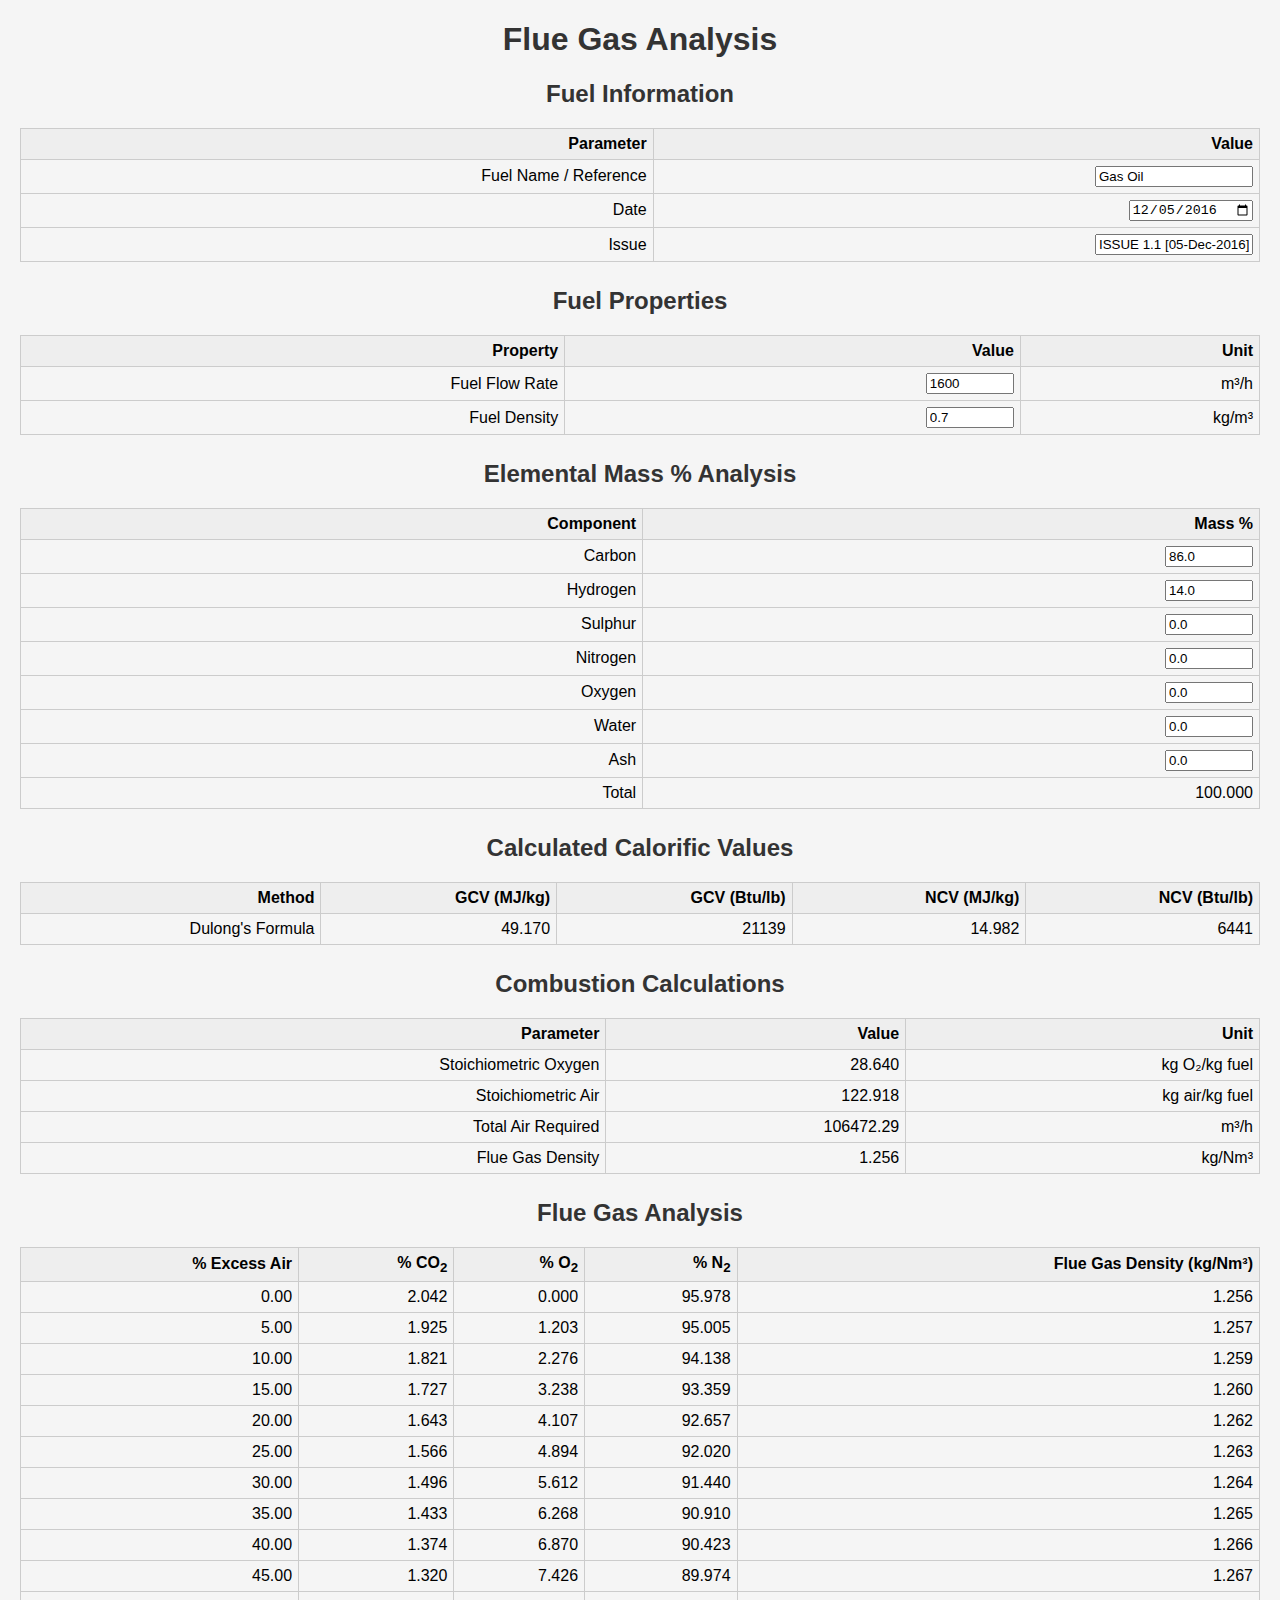
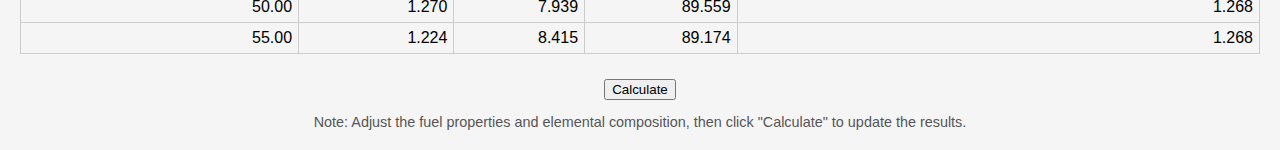
<file: index.html>
<!DOCTYPE html>
<html lang="en">
<head>
    <meta charset="UTF-8">
    <title>Flue Gas Analysis</title>
    <style>
        body {
            font-family: Arial, sans-serif;
            margin: 20px;
            background-color: #f5f5f5;
        }
        h1, h2, h3 {
            text-align: center;
            color: #333;
        }
        table {
            width: 100%;
            border-collapse: collapse;
            margin-bottom: 25px;
        }
        th, td {
            border: 1px solid #ccc;
            padding: 6px;
            text-align: right;
        }
        th {
            background-color: #eee;
        }
        .input-cell {
            background-color: #fff7e6;
        }
        .output-cell {
            background-color: #e6ffe6;
        }
        .note {
            font-size: 0.9em;
            color: #555;
            text-align: center;
        }
        .center {
            text-align: center;
        }
        input[type="number"] {
            width: 80px;
        }
        input[type="text"] {
            width: 150px;
        }
    </style>
</head>
<body>
    <h1>Flue Gas Analysis</h1>
    <h2>Fuel Information</h2>
    <table>
        <tr>
            <th>Parameter</th>
            <th>Value</th>
        </tr>
        <tr>
            <td>Fuel Name / Reference</td>
            <td><input type="text" id="fuelName" value="Gas Oil"></td>
        </tr>
        <tr>
            <td>Date</td>
            <td><input type="date" id="date" value="2016-12-05"></td>
        </tr>
        <tr>
            <td>Issue</td>
            <td><input type="text" id="issue" value="ISSUE 1.1 [05-Dec-2016]"></td>
        </tr>
    </table>

    <h2>Fuel Properties</h2>
    <table>
        <tr>
            <th>Property</th>
            <th>Value</th>
            <th>Unit</th>
        </tr>
        <tr>
            <td>Fuel Flow Rate</td>
            <td><input type="number" id="fuelFlowRate" value="1600" step="0.01"></td>
            <td>m³/h</td>
        </tr>
        <tr>
            <td>Fuel Density</td>
            <td><input type="number" id="fuelDensity" value="0.7" step="0.001"></td>
            <td>kg/m³</td>
        </tr>
    </table>

    <h2>Elemental Mass % Analysis</h2>
    <table>
        <tr>
            <th>Component</th>
            <th>Mass %</th>
        </tr>
        <tr>
            <td>Carbon</td>
            <td><input type="number" id="carbon" value="86.0" step="0.001"></td>
        </tr>
        <tr>
            <td>Hydrogen</td>
            <td><input type="number" id="hydrogen" value="14.0" step="0.001"></td>
        </tr>
        <tr>
            <td>Sulphur</td>
            <td><input type="number" id="sulphur" value="0.0" step="0.001"></td>
        </tr>
        <tr>
            <td>Nitrogen</td>
            <td><input type="number" id="nitrogen" value="0.0" step="0.001"></td>
        </tr>
        <tr>
            <td>Oxygen</td>
            <td><input type="number" id="oxygen" value="0.0" step="0.001"></td>
        </tr>
        <tr>
            <td>Water</td>
            <td><input type="number" id="water" value="0.0" step="0.001"></td>
        </tr>
        <tr>
            <td>Ash</td>
            <td><input type="number" id="ash" value="0.0" step="0.001"></td>
        </tr>
        <tr>
            <td>Total</td>
            <td id="elementTotal">100.000</td>
        </tr>
    </table>

    <h2>Calculated Calorific Values</h2>
    <table>
        <tr>
            <th>Method</th>
            <th>GCV (MJ/kg)</th>
            <th>GCV (Btu/lb)</th>
            <th>NCV (MJ/kg)</th>
            <th>NCV (Btu/lb)</th>
        </tr>
        <tr>
            <td>Dulong's Formula</td>
            <td id="dulongGCV"></td>
            <td id="dulongGCVBtu"></td>
            <td id="dulongNCV"></td>
            <td id="dulongNCVBtu"></td>
        </tr>
    </table>

    <h2>Combustion Calculations</h2>
    <table>
        <tr>
            <th>Parameter</th>
            <th>Value</th>
            <th>Unit</th>
        </tr>
        <tr>
            <td>Stoichiometric Oxygen</td>
            <td id="stoicO2"></td>
            <td>kg O₂/kg fuel</td>
        </tr>
        <tr>
            <td>Stoichiometric Air</td>
            <td id="stoicAir"></td>
            <td>kg air/kg fuel</td>
        </tr>
        <tr>
            <td>Total Air Required</td>
            <td id="totalAirRequired"></td>
            <td>m³/h</td>
        </tr>
        <tr>
            <td>Flue Gas Density</td>
            <td id="flueGasDensity"></td>
            <td>kg/Nm³</td>
        </tr>
    </table>

    <h2>Flue Gas Analysis</h2>
    <table>
        <tr>
            <th>% Excess Air</th>
            <th>% CO<sub>2</sub></th>
            <th>% O<sub>2</sub></th>
            <th>% N<sub>2</sub></th>
            <th>Flue Gas Density (kg/Nm³)</th>
        </tr>
        <!-- Rows will be inserted here by JavaScript -->
        <tbody id="flueGasTable"></tbody>
    </table>

    <div class="center">
        <button onclick="calculate()">Calculate</button>
    </div>

    <p class="note">Note: Adjust the fuel properties and elemental composition, then click "Calculate" to update the results.</p>

    <script>
        function calculate() {
            // Get input values
            const carbon = parseFloat(document.getElementById('carbon').value) || 0;
            const hydrogen = parseFloat(document.getElementById('hydrogen').value) || 0;
            const sulphur = parseFloat(document.getElementById('sulphur').value) || 0;
            const nitrogen = parseFloat(document.getElementById('nitrogen').value) || 0;
            const oxygen = parseFloat(document.getElementById('oxygen').value) || 0;
            const water = parseFloat(document.getElementById('water').value) || 0;
            const ash = parseFloat(document.getElementById('ash').value) || 0;

            const fuelFlowRate = parseFloat(document.getElementById('fuelFlowRate').value) || 0; // m³/h
            const fuelDensity = parseFloat(document.getElementById('fuelDensity').value) || 0; // kg/m³

            // Total mass percentage
            const total = carbon + hydrogen + sulphur + nitrogen + oxygen + water + ash;
            document.getElementById('elementTotal').textContent = total.toFixed(3);

            // Check that total mass percentage is 100%
            if (Math.abs(total - 100) > 0.01) {
                alert("Elemental percentages must sum up to 100%");
                return;
            }

            // Convert fuel flow rate to kg/h
            const fuelMassFlowRate = fuelFlowRate * fuelDensity; // kg/h

            // Dulong's formula for GCV
            const GCV = (337 * carbon + 1442 * hydrogen + 93 * sulphur) / 1000; // MJ/kg
            const GCV_Btu = GCV * 429.923; // Btu/lb

            // NCV calculation
            const NCV = GCV - 2.442 * hydrogen; // MJ/kg
            const NCV_Btu = NCV * 429.923; // Btu/lb

            // Display Dulong's values
            document.getElementById('dulongGCV').textContent = GCV.toFixed(3);
            document.getElementById('dulongGCVBtu').textContent = GCV_Btu.toFixed(0);
            document.getElementById('dulongNCV').textContent = NCV.toFixed(3);
            document.getElementById('dulongNCVBtu').textContent = NCV_Btu.toFixed(0);

            // Stoichiometric oxygen calculation (kg O2 per kg fuel)
            const stoicO2 = ((carbon / 100) * (32 / 12) * 12) + ((hydrogen / 100) * (8 / 1) * 1) + ((sulphur / 100) * (32 / 32) * 32) - ((oxygen / 100) * 1);
            document.getElementById('stoicO2').textContent = stoicO2.toFixed(3);

            // Stoichiometric air (assuming air is 23.3% O2 by mass)
            const O2_in_air = 0.233;
            const stoicAir = stoicO2 / O2_in_air;
            document.getElementById('stoicAir').textContent = stoicAir.toFixed(3);

            // Total air required at stoichiometric conditions (kg/h)
            const totalAirRequiredStoic = fuelMassFlowRate * stoicAir; // kg/h

            // Convert air required to m³/h (assuming air density at NTP is 1.293 kg/Nm³)
            const airDensity = 1.293; // kg/Nm³
            const totalAirRequiredStoicNm3h = totalAirRequiredStoic / airDensity; // Nm³/h
            document.getElementById('totalAirRequired').textContent = totalAirRequiredStoicNm3h.toFixed(2);

            // Flue gas density calculation at stoichiometric conditions
            const MW_CO2 = 44.01;
            const MW_H2O = 18.015;
            const MW_N2 = 28.0134;
            const MW_O2 = 32.00;
            const MW_SO2 = 64.066;
            const MW_Ar = 39.948;

            // Moles of components per kg fuel
            const moles_C = (carbon / 100) / 12.011; // kmol/kg fuel
            const moles_H = (hydrogen / 100) / 1.008; // kmol/kg fuel
            const moles_S = (sulphur / 100) / 32.065; // kmol/kg fuel

            const moles_CO2 = moles_C; // Assuming complete combustion
            const moles_H2O = moles_H / 2; // H2 forms H2O
            const moles_SO2 = moles_S; // Assuming complete combustion

            const moles_O2_consumed = moles_C * (32 / 12.011) + moles_H * (16 / 1.008) + moles_S * (32 / 32.065);
            const moles_N2 = (stoicAir * (1 - O2_in_air)) / MW_N2; // Air N2

            const totalMoles = moles_CO2 + moles_H2O + moles_SO2 + moles_N2;

            const mass_CO2 = moles_CO2 * MW_CO2;
            const mass_H2O = moles_H2O * MW_H2O;
            const mass_SO2 = moles_SO2 * MW_SO2;
            const mass_N2 = moles_N2 * MW_N2;

            const totalFlueGasMass = mass_CO2 + mass_H2O + mass_SO2 + mass_N2;

            const flueGasDensityStoic = totalFlueGasMass / (totalMoles * 22.414); // kg/Nm³
            document.getElementById('flueGasDensity').textContent = flueGasDensityStoic.toFixed(3);

            // Flue Gas Analysis for different excess air percentages
            const excessAirValues = [0, 5, 10, 15, 20, 25, 30, 35, 40, 45, 50, 55];
            const flueGasTable = document.getElementById('flueGasTable');
            flueGasTable.innerHTML = ''; // Clear previous results

            excessAirValues.forEach(function (excessAir) {
                const actualAir = stoicAir * (1 + excessAir / 100); // kg air/kg fuel
                const excessO2_mass = actualAir * O2_in_air - stoicO2;
                const excessO2_moles = excessO2_mass / MW_O2;

                const moles_N2_excess = (actualAir * (1 - O2_in_air)) / MW_N2;
                const totalMolesExcess = moles_CO2 + moles_H2O + moles_SO2 + moles_N2_excess + excessO2_moles;

                const vol_CO2 = (moles_CO2 / totalMolesExcess) * 100;
                const vol_O2 = (excessO2_moles / totalMolesExcess) * 100;
                const vol_N2 = (moles_N2_excess / totalMolesExcess) * 100;

                // Flue gas density at given excess air
                const mass_O2 = excessO2_moles * MW_O2;
                const mass_N2 = moles_N2_excess * MW_N2;
                const mass_Ar = 0; // Neglected for simplicity

                const totalFlueGasMassExcess = mass_CO2 + mass_H2O + mass_SO2 + mass_N2 + mass_O2;
                const flueGasDensityExcess = totalFlueGasMassExcess / (totalMolesExcess * 22.414);

                // Create table row
                const row = document.createElement('tr');

                const cellExcessAir = document.createElement('td');
                cellExcessAir.textContent = excessAir.toFixed(2);
                row.appendChild(cellExcessAir);

                const cellCO2 = document.createElement('td');
                cellCO2.textContent = vol_CO2.toFixed(3);
                row.appendChild(cellCO2);

                const cellO2 = document.createElement('td');
                cellO2.textContent = vol_O2.toFixed(3);
                row.appendChild(cellO2);

                const cellN2 = document.createElement('td');
                cellN2.textContent = vol_N2.toFixed(3);
                row.appendChild(cellN2);

                const cellFlueGasDensity = document.createElement('td');
                cellFlueGasDensity.textContent = flueGasDensityExcess.toFixed(3);
                row.appendChild(cellFlueGasDensity);

                flueGasTable.appendChild(row);
            });
        }

        // Initial calculation on page load
        calculate();
    </script>
</body>
</html>
</file>
